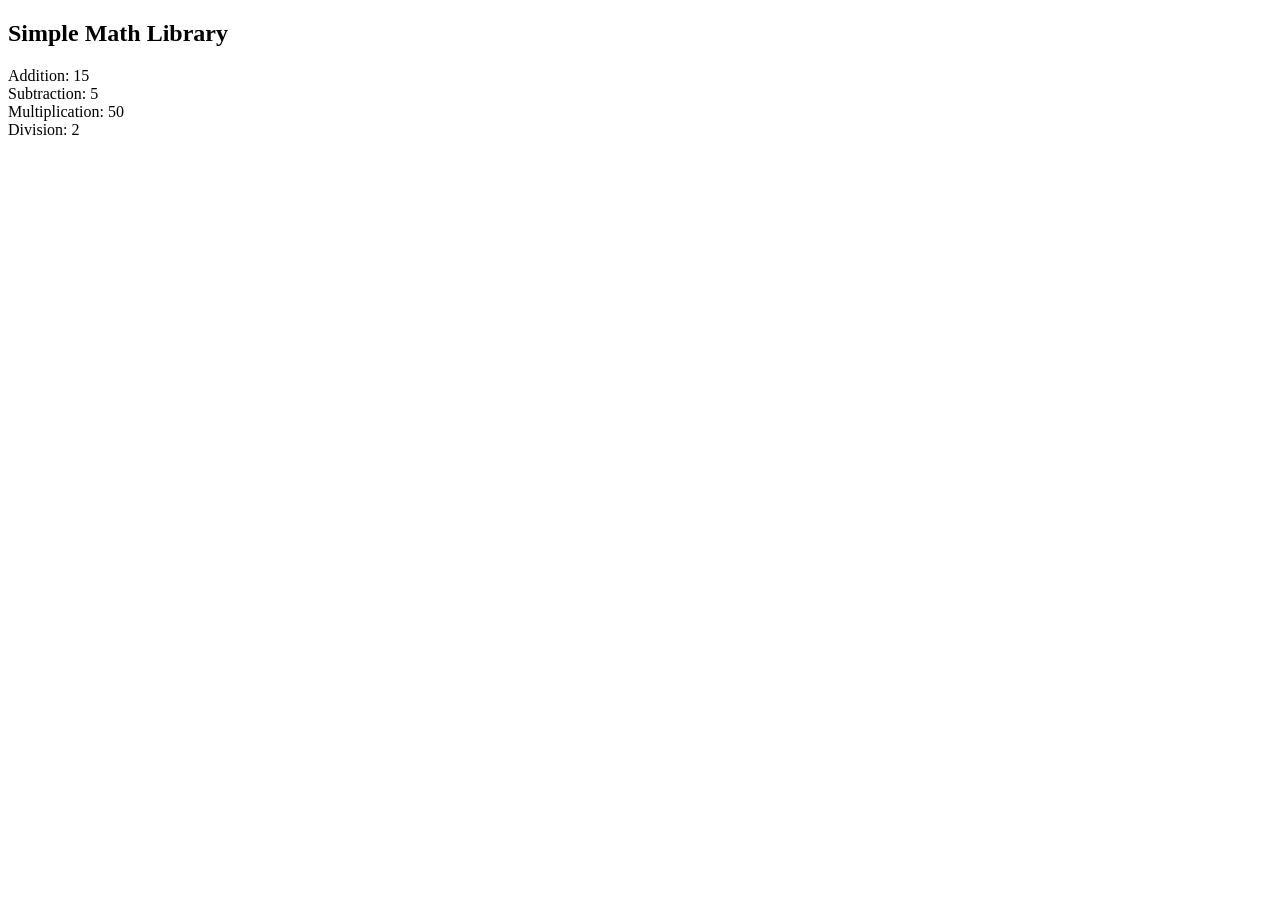
<file: OST/Exp_09/index.html>
<!DOCTYPE html>
<html>
<head>
    <title>Simple Math Library Test</title>
</head>
<body>
    <h2>Simple Math Library</h2>

    <p id="result"></p>

    <script src="math-utils.js"></script>

    <script>
        document.getElementById("result").innerHTML =
            "Addition: " + SimpleMath.add(10, 5) + "<br>" +
            "Subtraction: " + SimpleMath.subtract(10, 5) + "<br>" +
            "Multiplication: " + SimpleMath.multiply(10, 5) + "<br>" +
            "Division: " + SimpleMath.divide(10, 5);
    </script>
</body>
</html>
</file>
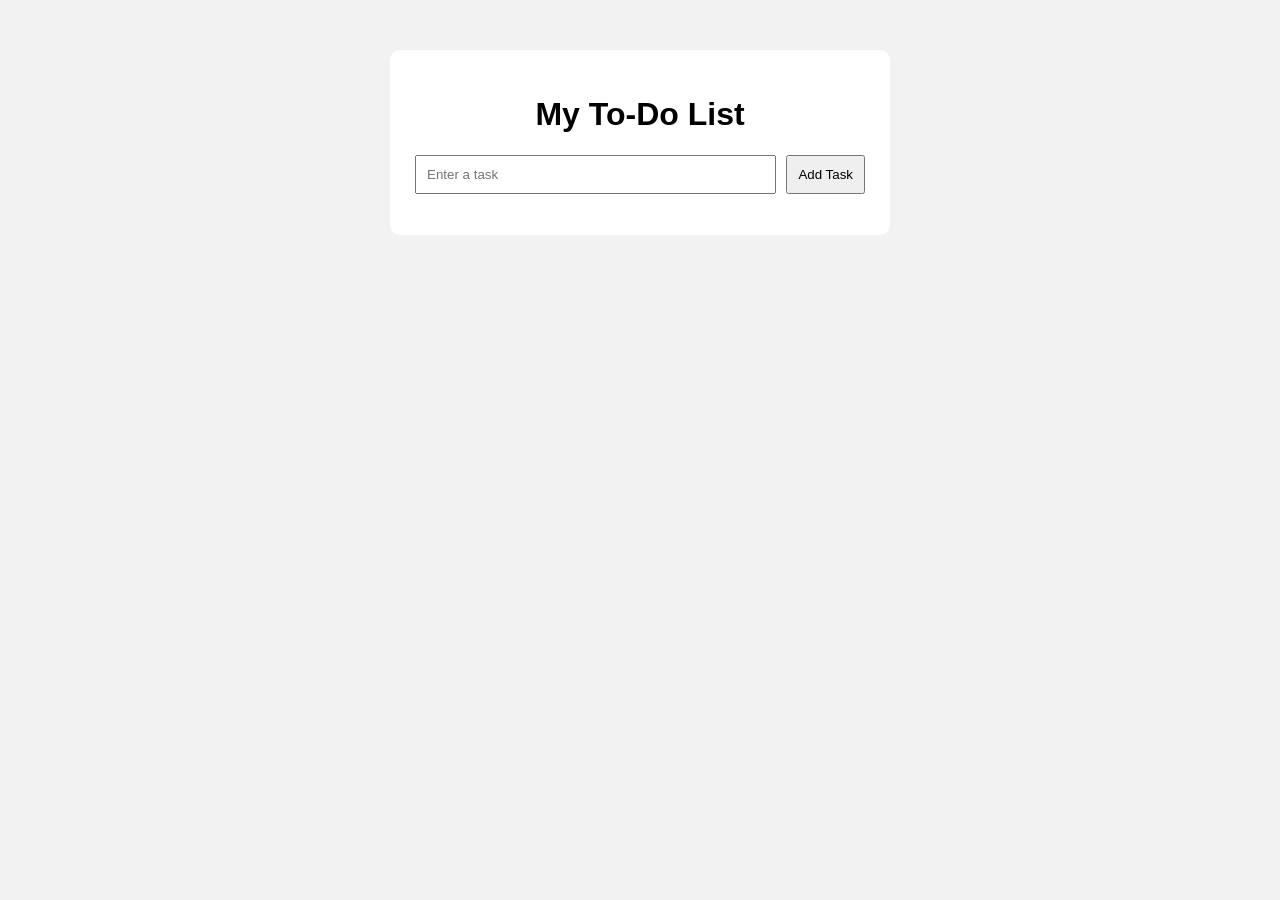
<file: OST/Exp_11/TodoList/index.html>
<!DOCTYPE html>
<html lang="en">
<head>
    <meta charset="UTF-8">
    <meta name="viewport" content="width=device-width, initial-scale=1.0">
    <title>Simple To-Do List</title>
    <link rel="stylesheet" href="style.css">
</head>

<body>
    <div class="container">
        <h1>My To-Do List</h1>

        <div class="input-section">
            <input
                type="text"
                id="taskInput"
                placeholder="Enter a task"
            >
            <button onclick="addTask()">Add Task</button>
        </div>

        <ul id="taskList"></ul>
    </div>

    <script src="script.js"></script>
</body>
</html>
</file>
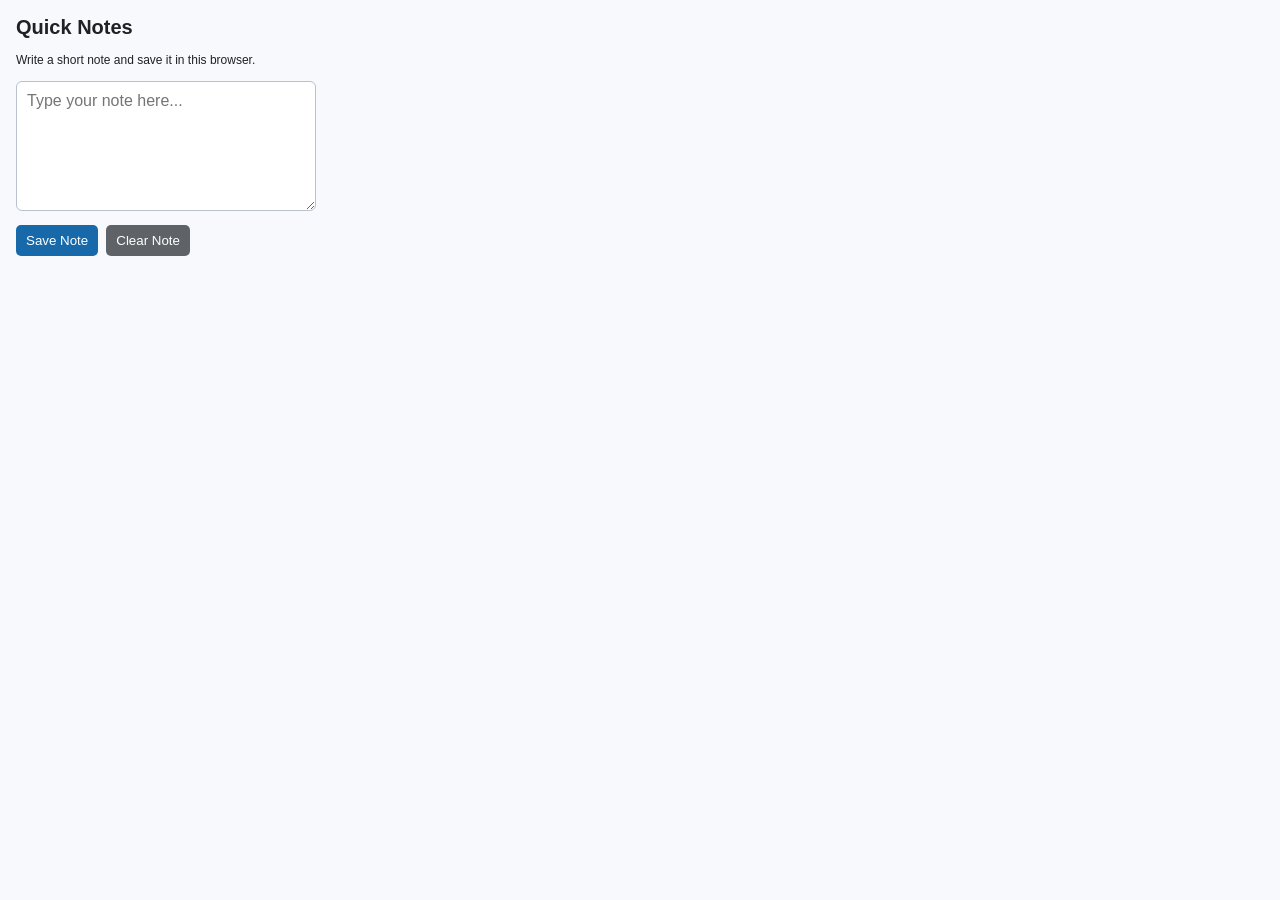
<file: OST/exp_12/popup.html>
<!doctype html>
<html lang="en">
<head>
  <meta charset="UTF-8">
  <meta name="viewport" content="width=device-width, initial-scale=1.0">
  <title>Quick Notes</title>
  <link rel="stylesheet" href="popup.css">
  <script src="popup.js" defer></script>
</head>
<body>
  <main>
    <h1>Quick Notes</h1>
    <p>Write a short note and save it in this browser.</p>

    <textarea id="note" rows="6"
      placeholder="Type your note here..."></textarea>

    <div class="buttons">
      <button id="save">Save Note</button>
      <button id="clear" class="secondary">Clear Note</button>
    </div>

    <p id="status" role="status" aria-live="polite"></p>
  </main>
</body>
</html>
</file>
<file: OST/Exp_11/TodoList/style.css>
body {
    font-family: Arial, sans-serif;
    background-color: #f2f2f2;
    margin: 0;
    padding: 0;
}

.container {
    width: 500px;
    max-width: calc(100% - 50px);
    margin: 50px auto;
    background: white;
    padding: 25px;
    border-radius: 10px;
    box-sizing: border-box;
}

h1 {
    text-align: center;
}

.input-section {
    display: flex;
    gap: 10px;
}

input {
    flex: 1;
    min-width: 0;
    padding: 10px;
}

button {
    padding: 10px;
    cursor: pointer;
}

li {
    margin-top: 15px;
    padding: 10px;
    background-color: #eeeeee;
    list-style: none;
    overflow-wrap: anywhere;
}

.task-text {
    cursor: pointer;
}

.completed {
    text-decoration: line-through;
    color: gray;
}

.edit-btn {
    margin-left: 20px;
}

.delete-btn {
    margin-left: 5px;
}
</file>
<file: OST/exp_12/popup.css>
body {
  width: 300px;
  margin: 0;
  padding: 16px;
  font-family: Arial, sans-serif;
  color: #202124;
  background: #f7f9fc;
}

h1 {
  margin-top: 0;
  font-size: 20px;
}

p {
  font-size: 12px;
  line-height: 1.4;
}

textarea {
  box-sizing: border-box;
  width: 100%;
  padding: 10px;
  border: 1px solid #b8c1cc;
  border-radius: 6px;
  resize: vertical;
  font: inherit;
}

.buttons {
  display: flex;
  gap: 8px;
  margin-top: 10px;
}

button {
  padding: 8px 10px;
  border: 0;
  border-radius: 5px;
  background: #1769aa;
  color: white;
  cursor: pointer;
}

button.secondary {
  background: #5f6368;
}

#status {
  min-height: 16px;
  color: #176b37;
}
</file>
